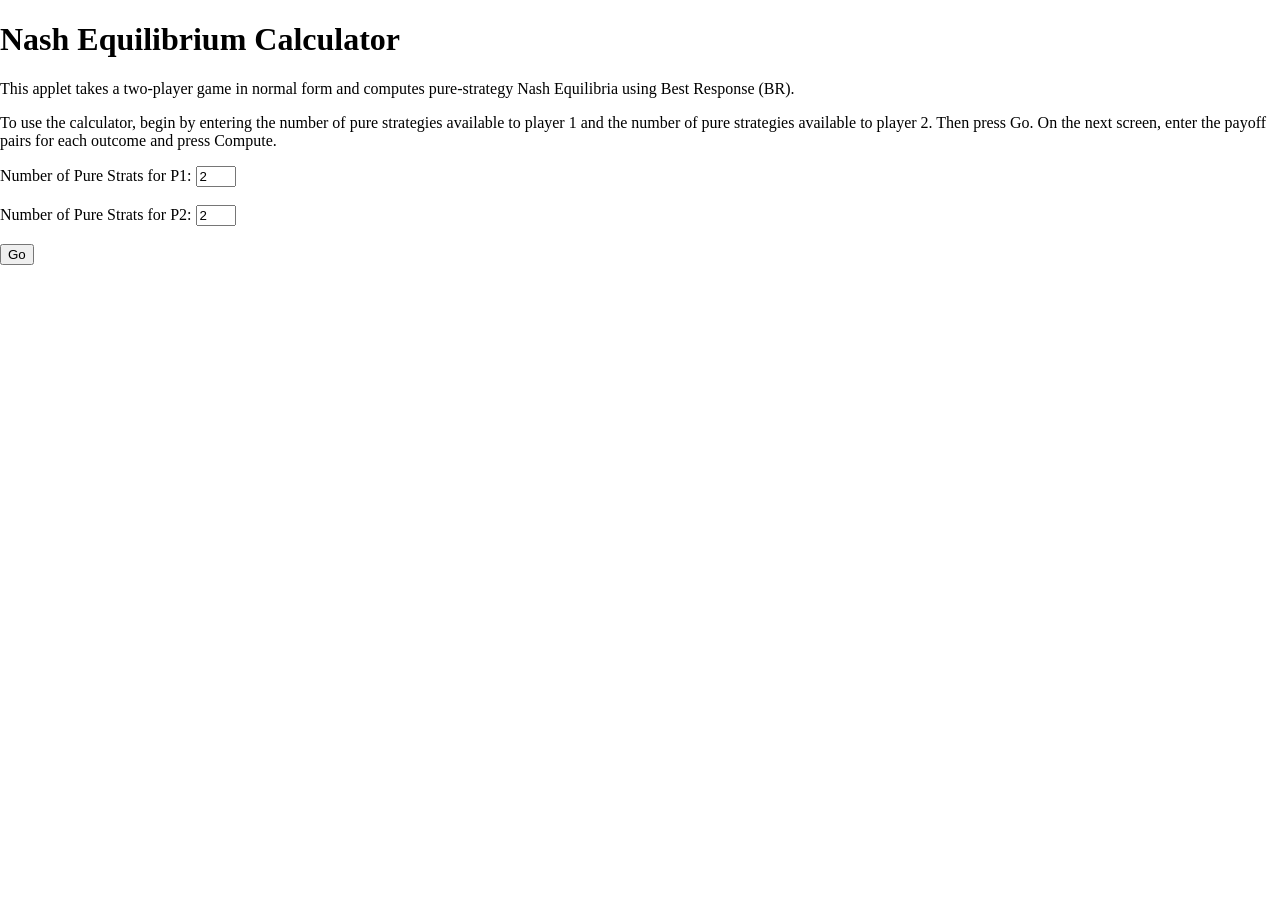
<file: wdsub/ne-calc/index.html>
<!DOCTYPE html>
<html>
  <head>
    <title>Nash Equilibrium Calculator</title>
    <link rel="stylesheet" href="ne-calc-styles.css">
  </head>
  <body>
    <h1>Nash Equilibrium Calculator</h1>
    
    <div id="directions">
      <p>This applet takes a two-player game in normal form and computes pure-strategy Nash Equilibria using Best Response (BR).</p>
      <p>To use the calculator, begin by entering the number of pure strategies available to player 1 and the number of pure strategies available to player 2. Then press Go. On the next screen, enter the payoff pairs for each outcome and press Compute.</p>
    </div>
    
    <div id="input-grp">
      <label for="p1-strats">Number of Pure Strats for P1:</label>
      <input id="p1-strats" type="number" min="1" max="8" value="2">
      <br>
      <br>
      <label for="p2-strats">Number of Pure Strats for P2:</label>
      <input id="p2-strats" type="number" min="1" max="8" value="2">
      <br>
      <br>
      <button onclick="enterMatrix()">Go</button>
    </div>
    
    <script>
      function enterMatrix() {
        //get input values to pass to the next page
        let p1NumStrats = document.getElementById("p1-strats").value;
        let p2NumStrats = document.getElementById("p2-strats").value;
        
        //send user to the matrix page
        navigation.navigate("matrix.html?p1NumStrats=" + p1NumStrats + "&p2NumStrats=" + p2NumStrats);
      }
    </script>
  </body>
</html>
</file>
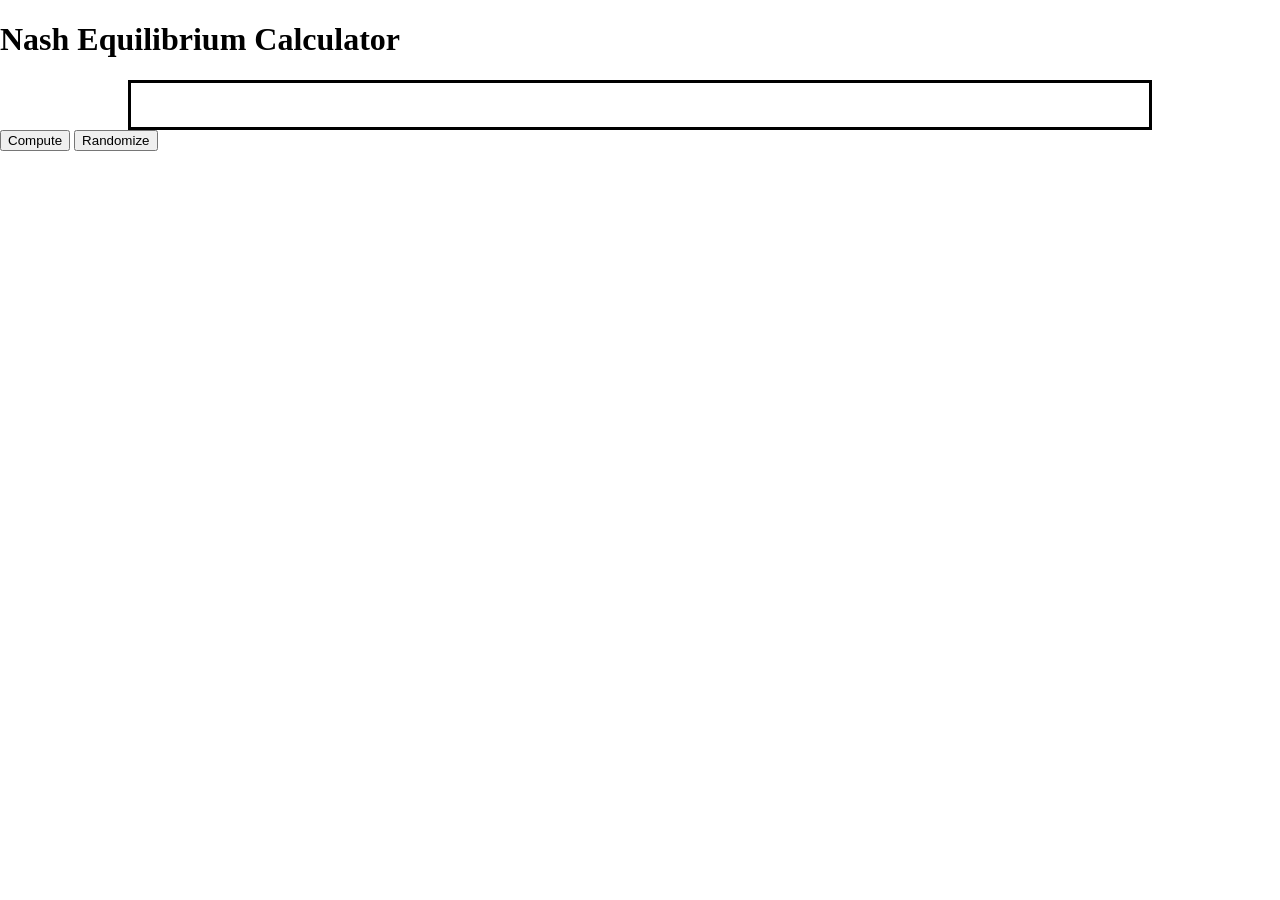
<file: wdsub/ne-calc/matrix.html>
<!DOCTYPE html>
<html>
  <head>
    <title>Nash Equilibrium Calculator</title>
    <link rel="stylesheet" href="ne-calc-styles.css">
  </head>
  <body>
    <h1>Nash Equilibrium Calculator</h1>

<div id="matrix"></div>

<button onclick="compute()">Compute</button>
<button onclick="randomize()">Randomize</button>



    <script src="ne-calc-script.js"></script>
  </body>
</html>
</file>
<file: wdsub/ne-calc/ne-calc-styles.css>
body {
  margin: 0px;
}

#matrix {
  width: 80%;
  margin: auto;
}

.matrix-row {
  display: flex;
  justify-content: space-evenly;
  height: 50px;
}

.matrix-row div {
  flex: 1 1 0;
  border: solid black 3px;
  text-align: center;
  align-content: center;
}

.matrix-row input {
  width: 60px;
}

.ne, .ne input {
  background-color: #3f9;
  font-weight: 900;
}

.eliminated, .eliminated input {
  background-color: #555;
}
</file>
